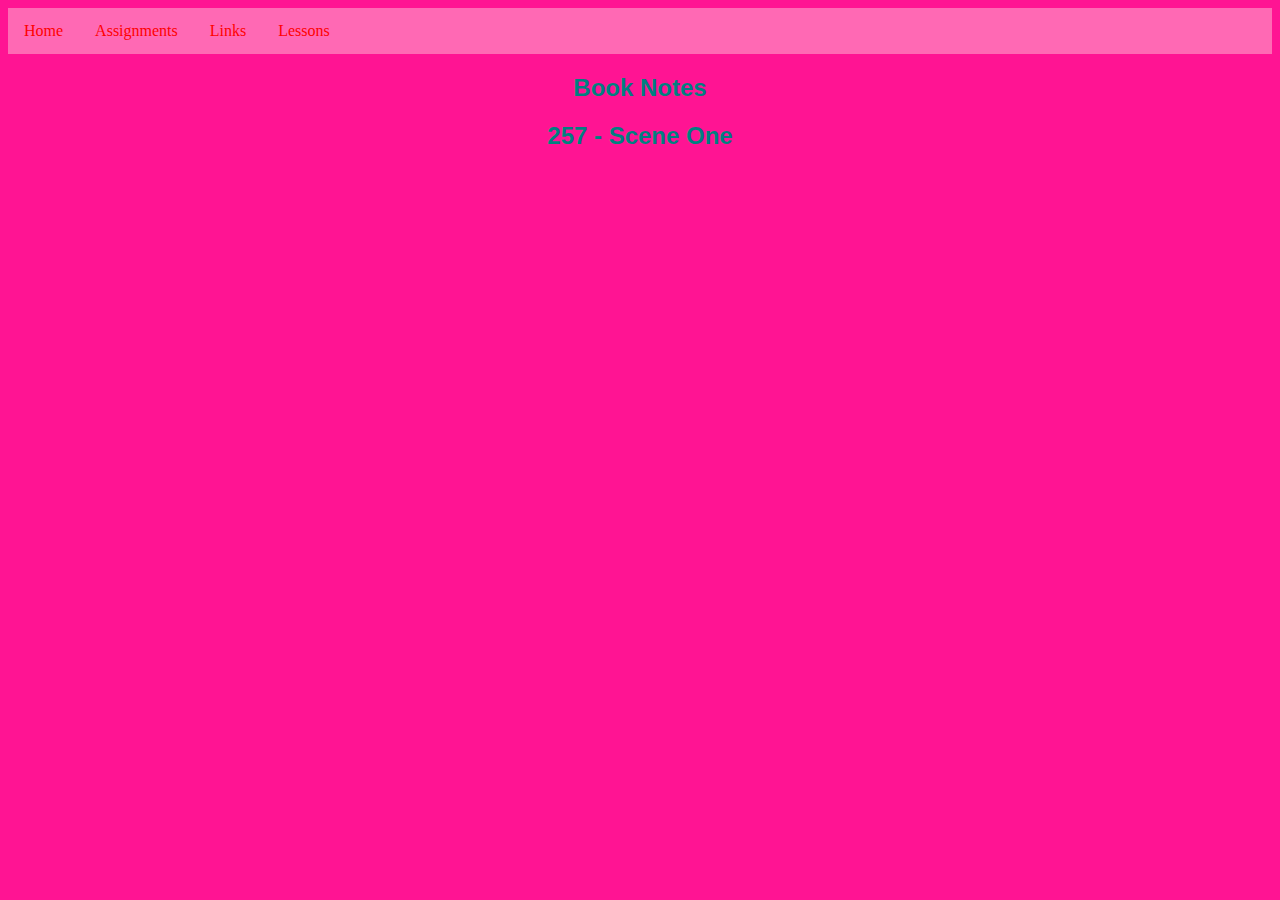
<file: index.htm>
<!DOCTYPE html>
<html>
  <head>
    <link rel="stylesheet" href="/styles/main.css" />
    <link rel="icon" href="/styles/Buecher-coloured.png" />
    <title>Assignments | Callahan Classroom Website</title>
  </head>
  <body>
    <ul class="nav">
      <li><a href="https://callahan-classroom.github.io">Home</a></li>
      <li><a href="https://callahan-classroom.github.io/assignments">Assignments</a></li>
      <li><a href="https://callahan-classroom.github.io/links">Links</a></li>
      <li><a href="https://callahan-classroom.github.io/lessons">Lessons</a></li>
    </ul>
    <h2 style="font-family:sans-serif;"><a style="text-decoration:none;color:teal;" href="book-notes.htm">Book Notes</a></h2>
    <h2 style="font-family:sans-serif;"><a style="text-decoration:none;color:teal;" href="https://docs.google.com/document/d/1E5jvIZ_yysQloVP1_RXp_EUUiqMyfS2K9RS4eFtBvE0/edit">257 - Scene One</a></h2>
  </body>
</html>
</file>
<file: styles/main.css>
body {
  background-color: deeppink;
}
p {
  color: orange;
}
h1, h2, h3, h4, h5, h6 {
  color: orange;
  text-align: center;
}
.nav {
  list-style-type: none;
  margin: 0;
  padding: 0;
  overflow: hidden;
  background-color: hotpink;
}
.nav li {
  float: left;
}
.nav li a {
  display: block;
  color: red;
  text-align: center;
  padding: 14px 16px;
  text-decoration: none;
}
.nav li a:hover {
  background-color: pink;
}
.card {
  box-shadow: 0 4px 8px 0 rgba(0,0,0,0.2);
  transition: 0.3s;
  padding: 2px 16px;
  width: 100%;
  margin: 0;
  text-align: center;
  color: black;
  background-color: dodgerblue;
}
.card:hover {
  box-shadow: 0 8px 16px 0 rgba(0,0,0,0.2);
}
</file>
